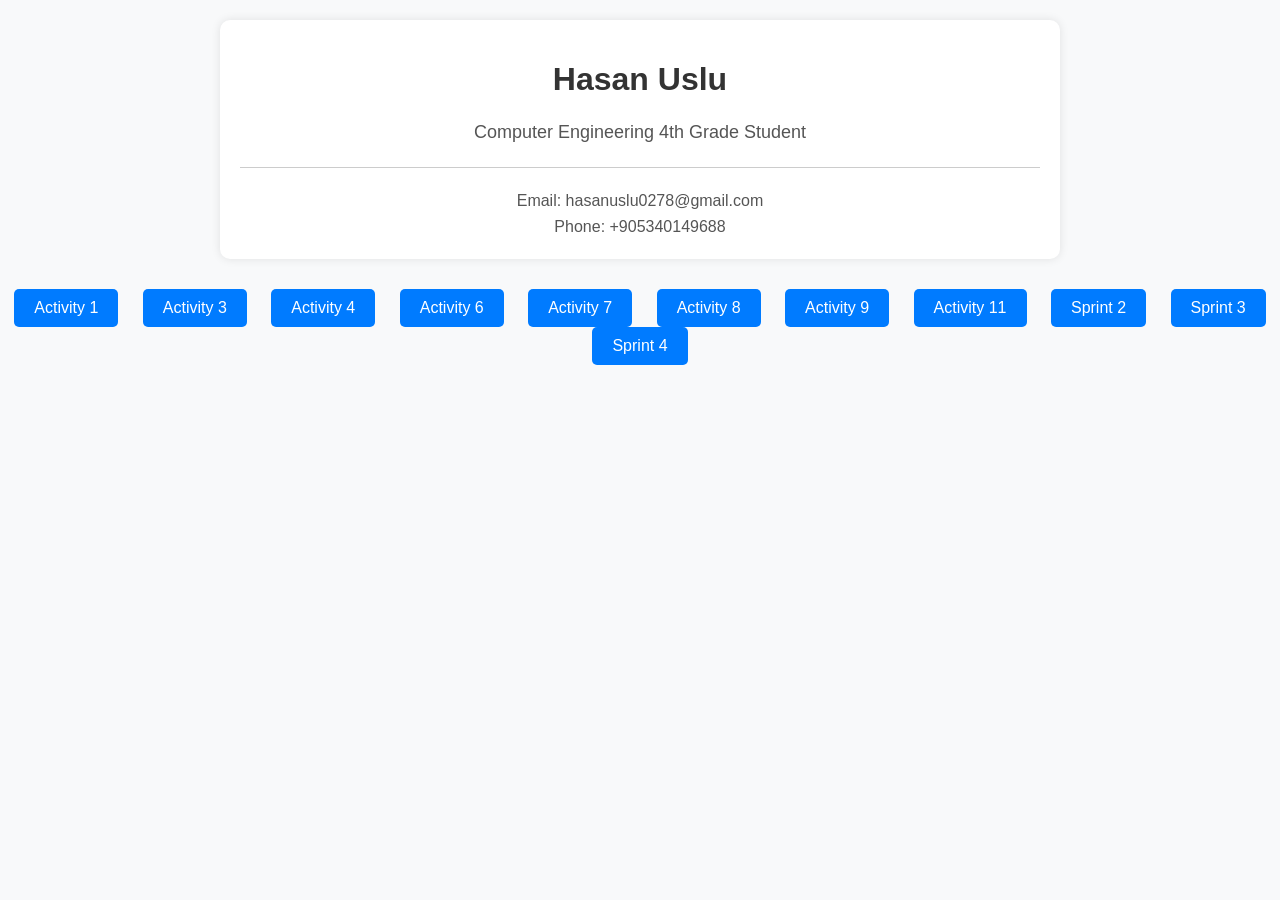
<file: index.html>
<!DOCTYPE html>
<html lang="en">
<head>
    <meta charset="UTF-8">
    <meta name="viewport" content="width=device-width, initial-scale=1.0">
    <title>About Hasan Uslu</title>
    <style>
        body {
            font-family: 'Segoe UI', Tahoma, Geneva, Verdana, sans-serif;
            margin: 0;
            padding: 0;
            background-color: #f8f9fa;
        }
        .container {
            max-width: 800px;
            margin: 20px auto;
            padding: 20px;
            background-color: #fff;
            border-radius: 10px;
            box-shadow: 0 0 10px rgba(0, 0, 0, 0.1);
        }
        h1 {
            color: #333;
            text-align: center;
            margin-bottom: 20px;
            font-size: 32px;
        }
        p {
            color: #555;
            line-height: 1.6;
            text-align: center;
            margin: 10px 0;
            font-size: 18px; 
        }
        .info {
            margin-top: 20px;
            border-top: 1px solid #ccc;
            padding-top: 20px;
        }
        .info p {
            margin: 0;
            font-size: 16px;
        }
        .link-container {
            text-align: center;
            margin-top: 30px;
        }
        .link-container a {
            display: inline-block;
            margin: 0 10px;
            padding: 10px 20px;
            background-color: #007bff; 
            color: #fff;
            text-decoration: none;
            border-radius: 5px;
            transition: background-color 0.3s ease;
        }
        .link-container a:hover {
            background-color: #0056b3;
        }
    </style>
</head>
<body>
    <div class="container">
        <h1>Hasan Uslu</h1>
        <p>Computer Engineering 4th Grade Student</p>
        <div class="info">
            <p>Email: hasanuslu0278@gmail.com</p>
            <p>Phone: +905340149688</p>
        </div>
    </div>
    <div class="link-container">
        <a href="Bilgen-Uslu.html">Activity 1</a>
        <a href="activity3/uslu-bilgen-activity3.html">Activity 3</a>
        <a href="/activity4/activity4.php">Activity 4</a>
        <a href="/uslu-bilgen-activity6/uslu-bilgen-activity6.html">Activity 6</a>
        <a href="/uslu-bilgen-activity7/uslu-bilgen.html">Activity 7</a>
        <a href="/uslu-bilgen-activity8/uslu-bilgenActivity8.html">Activity 8</a>
        <a href="/uslu-bilgen-activity9/uslu-bilgen-Activity9.html">Activity 9</a>
        <a href="/uslu-bilgen-activity11/uslu-bilgen-activity11.html">Activity 11</a>
        <a href="/sprint2/index.html">Sprint 2</a>
        <a href="/sprint3/index.html">Sprint 3</a>
        <a href="/sprint4/index.html">Sprint 4</a>
    </div>
</body>
</html>
</file>
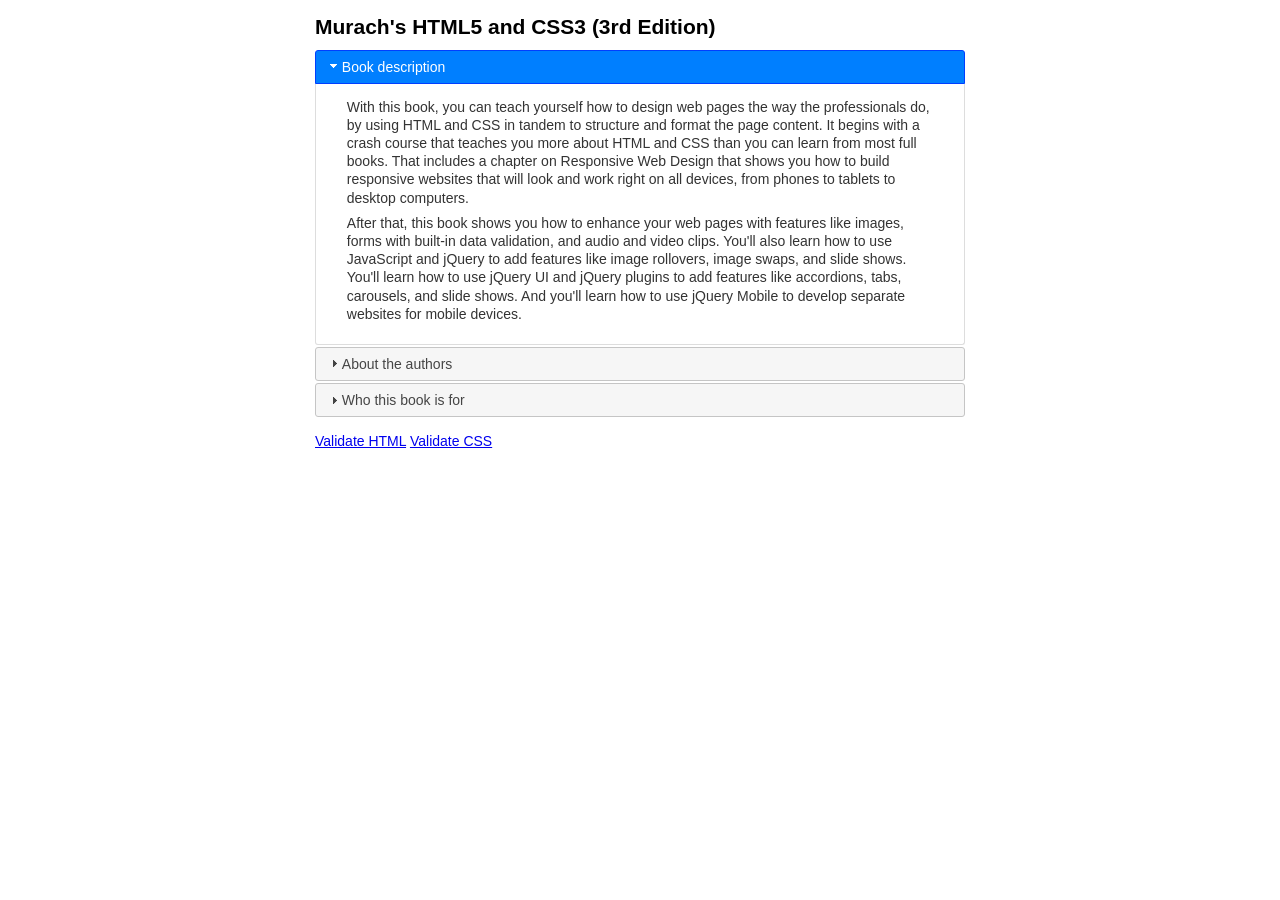
<file: uslu-bilgen-activity10/Accordion/index.html>
<!DOCTYPE html>
<html lang="en">

<head>
    <meta charset="UTF-8">
    <title>Accordion</title>
    <link rel="stylesheet" href="jquery-ui-1.12.1.custom/jquery-ui.min.css">
    <link rel="stylesheet" href="main.css">
    <script src="https://code.jquery.com/jquery-3.1.1.min.js"></script>
    <script src="jquery-ui-1.12.1.custom/jquery-ui.min.js"></script>
    <script src="accordion.js"></script>
</head>

<body>
    <main>
        <h1>Murach's HTML5 and CSS3 (3rd Edition)</h1>
        <div id="accordion">
            <h3>Book description</h3>
            <div>
                <p>With this book, you can teach yourself how to design web pages the way the
                    professionals do, by using HTML and CSS in tandem to structure and format the
                    page content. It begins with a crash course that teaches you more about HTML
                    and CSS than you can learn from most full books. That includes a chapter on
                    Responsive Web Design that shows you how to build responsive websites that will
                    look and work right on all devices, from phones to tablets to desktop computers.</p>
                <p>After that, this book shows you how to enhance your web pages with features
                    like images, forms with built-in data validation, and audio and video clips.
                    You'll also learn how to use JavaScript and jQuery to add features like image
                    rollovers, image swaps, and slide shows. You'll learn how to use jQuery UI and
                    jQuery plugins to add features like accordions, tabs, carousels, and slide shows.
                    And you'll learn how to use jQuery Mobile to develop separate websites for mobile
                    devices.</p>
            </div>
            <h3>About the authors</h3>
            <div>
                <p><strong>Anne Boehm</strong> has over 30 years of experience as an enterprise programmer. She got
                    started with Visual Basic in the days of VB5 and has been programming on .NET since
                    its inception. She added C# to her programming repertoire in the mid-2000s, and she's
                    authored or co-authored our books on Visual Basic, C#, ADO.NET, ASP.NET, and HTML5/CSS3</p>
                <p><strong>Zak Ruvalcaba</strong> has been researching, designing, and developing for the web since
                    1995. His skill set ranges from HTML5/CSS3 and JavaScript/jQuery to .NET with VB
                    and C#, and he's created web applications for companies like HP, Toshiba, IBM,
                    Gateway, Intuit, Peachtree, Dell, and Microsoft. He has authored or co-authored our
                    books on HTML5/CSS3, jQuery, and Dreamweaver CC.</p>
            </div>
            <h3>Who this book is for</h3>
            <div>
                <p>This book is for anyone who wants to develop web pages at a thoroughly professional
                    level. That includes:</p>
                <ul>
                    <li>budding web developers</li>
                    <li>web developers who haven't yet updated their websites to HTML5 and CSS3</li>
                    <li>web developers who need to expand and enhance their skillsets</li>
                </ul>
            </div>
        </div>
    </main>
    <footer>
        <br />
        <a href="https://validator.w3.org/check?uri=referer">Validate HTML</a>
        <a href="https://jigsaw.w3.org/css-validator/check/referer">Validate CSS</a>
    </footer>

</body>

</html>
</file>
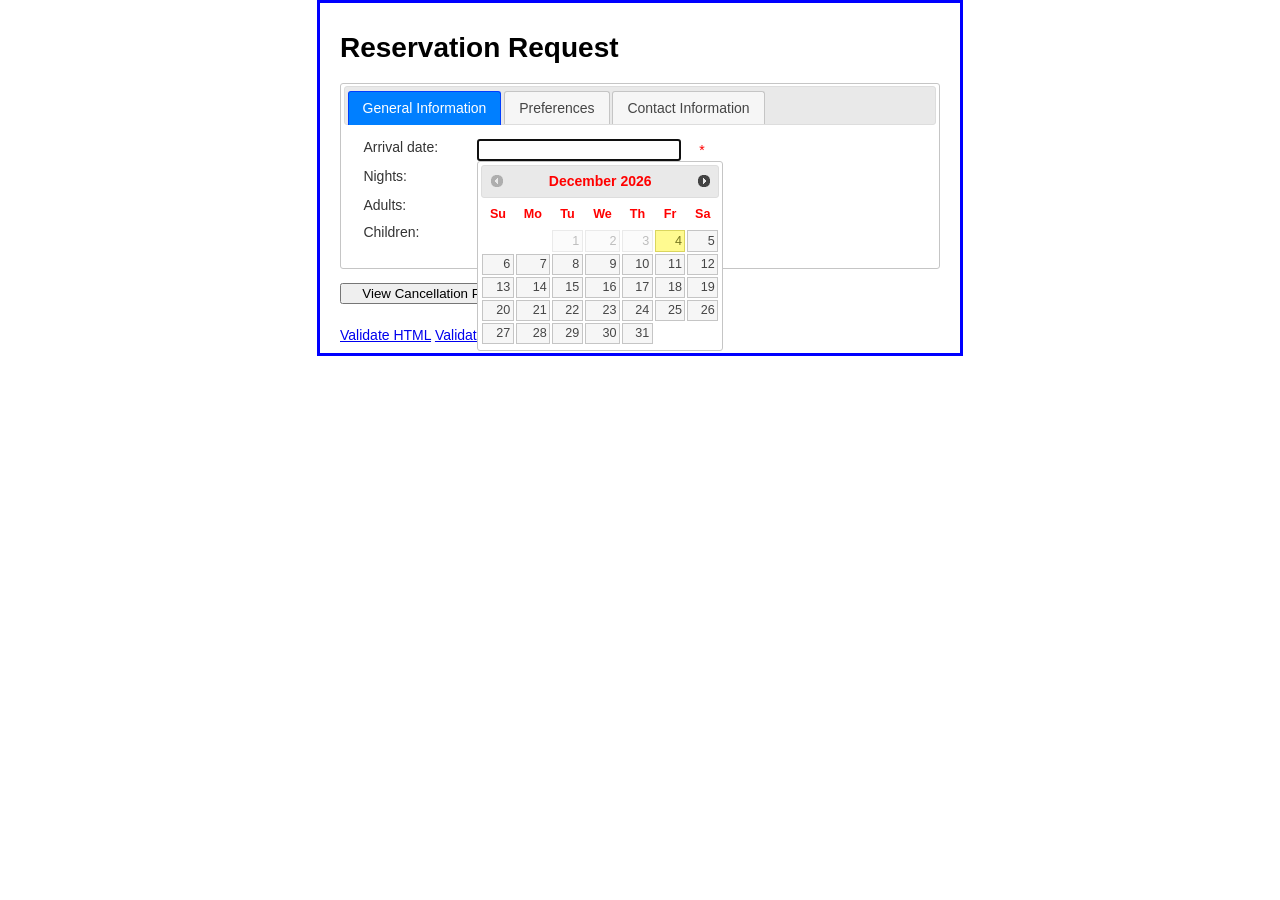
<file: uslu-bilgen-activity10/Widget/index.html>
<!DOCTYPE html>
<html lang="en">

<head>
	<meta charset="UTF-8">
	<title>Reservation request</title>
	<link rel="stylesheet" href="main.css">
	<link rel="stylesheet" href="jquery-ui-1.12.1.custom/jquery-ui.min.css">
	<script src="https://code.jquery.com/jquery-3.1.1.min.js"></script>
	<script src="reservation.js"></script>
	<script src="jquery-ui-1.12.1.custom/jquery-ui.min.js"></script>
</head>

<body>
	<main>
		<h1>Reservation Request</h1>
		<form action="response.html" method="get" name="reservation_form" id="reservation_form">
			<div id="tabs">
				<ul>
					<li><a href="#general-info">General Information</a></li>
					<li><a href="#preferences">Preferences</a></li>
					<li><a href="#contact-info">Contact Information</a></li>
				</ul>
				<div id="general-info">
					<label for="arrival_date">Arrival date:</label>
					<input type="text" name="arrival_date" id="arrival_date" autofocus>
					<span>*</span><br>
					<label for="nights">Nights:</label>
					<input type="text" name="nights" id="nights">
					<span>*</span><br>
					<label>Adults:</label>
					<select name="adults" id="adults">
						<option value="1">1</option>
						<option value="2">2</option>
						<option value="3">3</option>
						<option value="4">4</option>
					</select><br>
					<label>Children:</label>
					<select name="children" id="children">
						<option value="0">0</option>
						<option value="1">1</option>
						<option value="2">2</option>
						<option value="3">3</option>
						<option value="4">4</option>
					</select><br>
				</div>
				<div id="preferences">
					<label>Room type:</label>
					<input type="radio" name="room" id="standard" class="left" checked>Standard&nbsp;&nbsp;&nbsp;
					<input type="radio" name="room" id="business" class="left">Business&nbsp;&nbsp;&nbsp;
					<input type="radio" name="room" id="suite" class="left last">Suite<br>
					<label>Bed type:</label>
					<input type="radio" name="bed" id="king" class="left" checked>King&nbsp;&nbsp;&nbsp;
					<input type="radio" name="bed" id="double" class="left last">Double Double<br>
					<input type="checkbox" name="smoking" id="smoking">Smoking<br>
				</div>
				<div id="contact-info">
					<label for="name">Name:</label>
					<input type="text" name="name" id="name">
					<span>*</span><br>
					<label for="email">Email:</label>
					<input type="text" name="email" id="email">
					<span>*</span><br>
					<label for="phone">Phone:</label>
					<input type="text" name="phone" id="phone" placeholder="999-999-9999">
					<span>*</span><br>
				</div>
			</div>

			<fieldset>
				<input type="button" id="policies" value="View Cancellation Policies">
				<input type="submit" id="submit" value="Submit Request">
				<div id="dialog" title="Cancellation Policies" style="display: none;">
					<p>Notification of cancellation or arrival date change must be
						received more than three days (72 hours) prior to the confirmed arrival date for the
						reservation deposit to be refundable. Email notification is acceptable, and a cancellation
						confirmation will be sent to you. Failure to check-in on the scheduled arrival date
						will result in the cancellation of the reservation including any remaining nights,
						and the reservation deposit shall be forfeited.</p>
				</div><br>
			</fieldset>

		</form>
	</main>
	<footer>
		<br />
		<a href="https://validator.w3.org/check?uri=referer">Validate HTML</a>
		<a href="https://jigsaw.w3.org/css-validator/check/referer">Validate CSS</a>
	</footer>

</body>

</html>
</file>
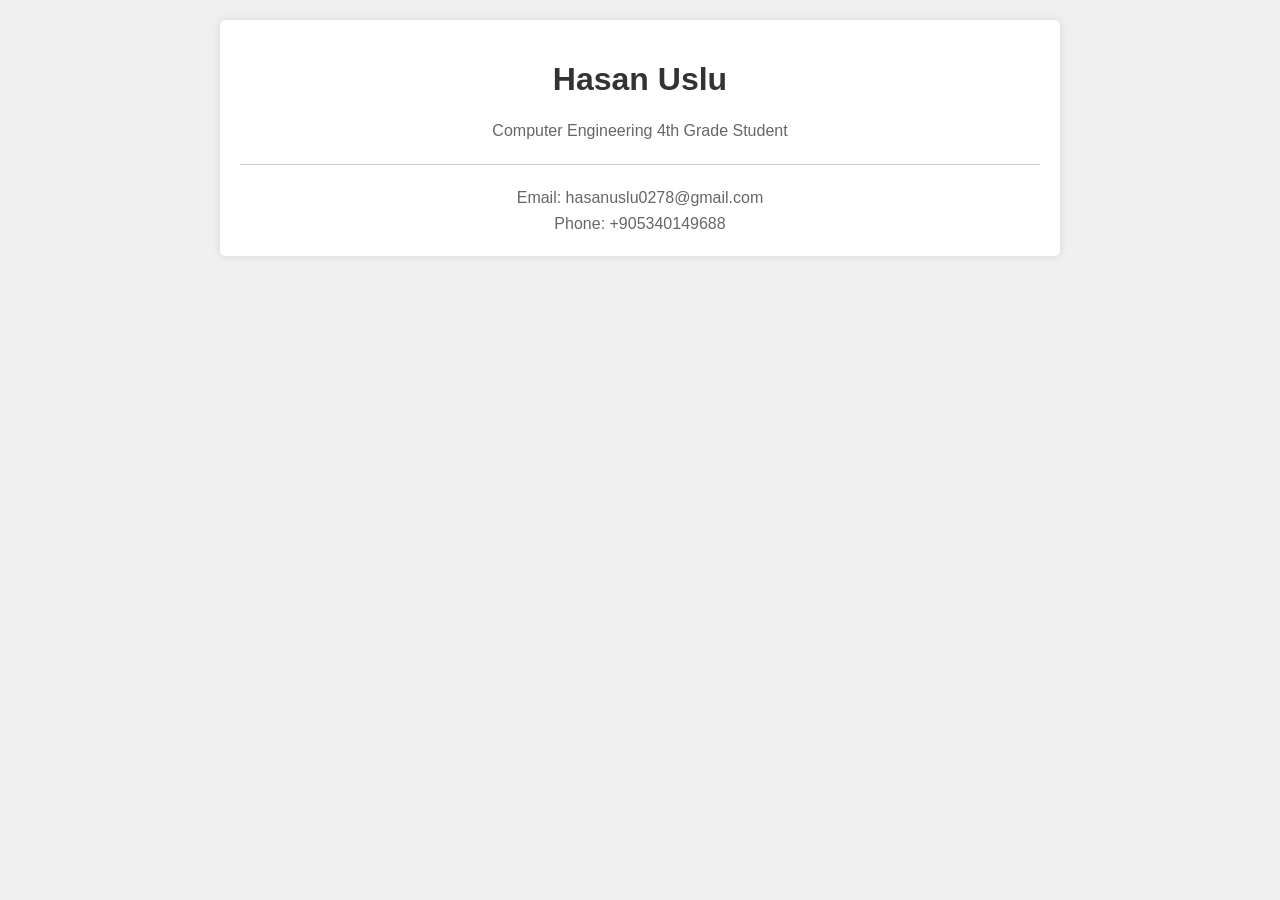
<file: Hasan_Uslu.html>
<!DOCTYPE html>
<html lang="en">
<head>
    <meta charset="UTF-8">
    <meta name="viewport" content="width=device-width, initial-scale=1.0">
    <title>About Hasan Uslu</title>
    <style>
        body {
            font-family: Arial, sans-serif;
            margin: 0;
            padding: 0;
            background-color: #f0f0f0;
        }
        .container {
            max-width: 800px;
            margin: 20px auto;
            padding: 20px;
            background-color: #fff;
            border-radius: 5px;
            box-shadow: 0 0 10px rgba(0, 0, 0, 0.1);
        }
        h1 {
            color: #333;
            text-align: center;
            margin-bottom: 20px;
        }
        p {
            color: #666;
            line-height: 1.6;
            text-align: center;
        }
        .info {
            margin-top: 20px;
            border-top: 1px solid #ccc;
            padding-top: 20px;
        }
        .info p {
            margin: 0;
        }
    </style>
</head>
<body>
    <div class="container">
        <h1>Hasan Uslu</h1>
        <p>Computer Engineering 4th Grade Student</p>
        <div class="info">
            <p>Email: hasanuslu0278@gmail.com</p>
            <p>Phone: +905340149688</p>
        </div>
    </div>
</body>
</html>
</file>
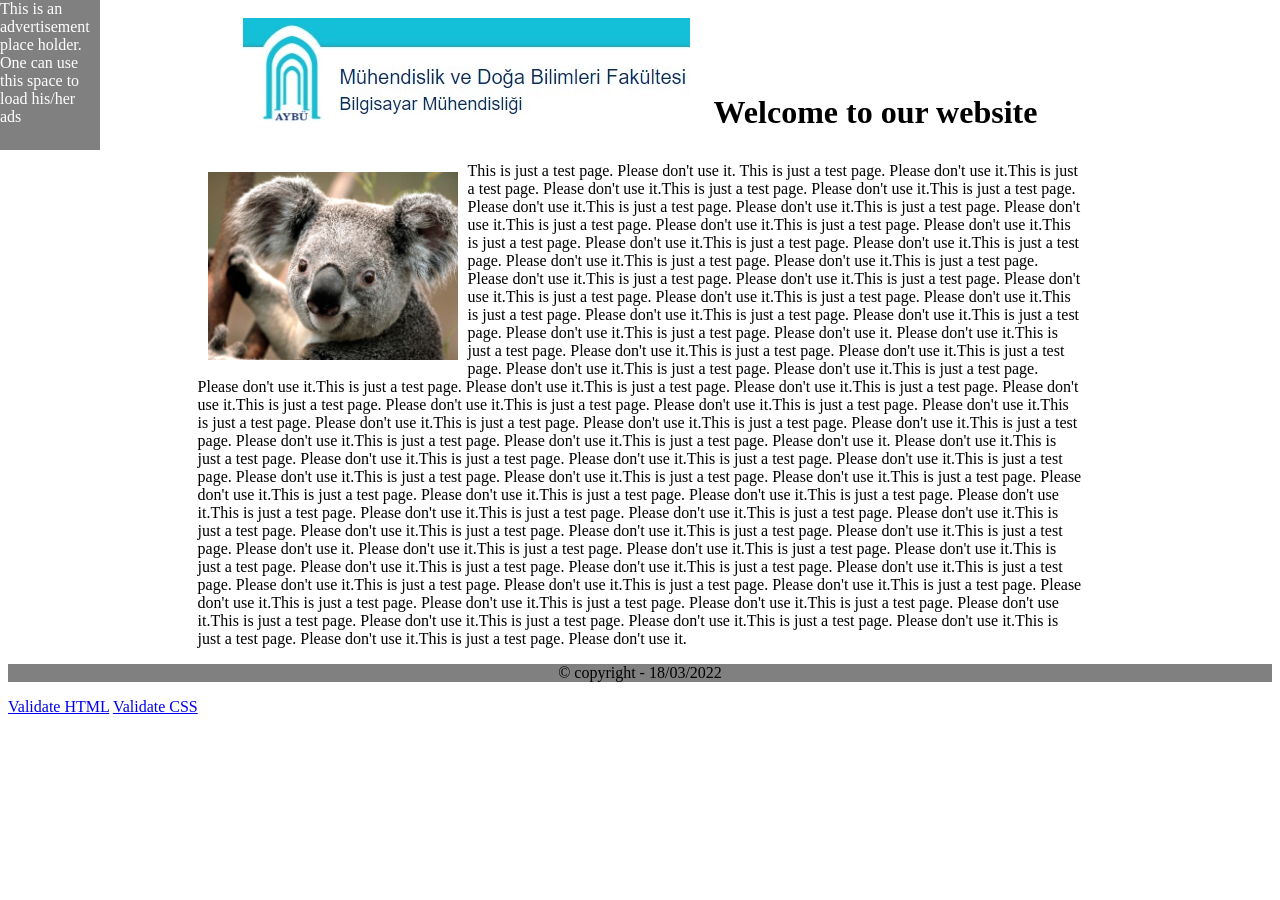
<file: activity3/uslu-bilgen-activity3.html>
<!DOCTYPE html>
<html>
<head>
	<title>Activity3 - Page Layout</title>
	<link rel="stylesheet" type="text/css" href="uslu-bilgen-activity3.css">
</head>
<body>

	<div class="header">
		<div class="logo">
			<img src="griffen.jpg"  alt="image"/>
		</div>
		<div class="title">
			<h1>Welcome to our website</h1>
		</div>
	</div>
	<div class="content">
		<div class="image" >
			<img class="koala" src="images.jpg" alt="image" />
		</div>
		<div class="main">
			This is just a test page. Please don't use it.
			This is just a test page. Please don't use it.This is just a test page.
			Please don't use it.This is just a test page. Please don't use it.This is just a test page.
			Please don't use it.This is just a test page. Please don't use it.This is just a test page.
			Please don't use it.This is just a test page. Please don't use it.This is just a test page.
			Please don't use it.This is just a test page. Please don't use it.This is just a test page. 
			Please don't use it.This is just a test page. Please don't use it.This is just a test page. 
			Please don't use it.This is just a test page. Please don't use it.This is just a test page. 
			Please don't use it.This is just a test page. Please don't use it.This is just a test page. 
			Please don't use it.This is just a test page. Please don't use it.This is just a test page.
			Please don't use it.This is just a test page. Please don't use it.This is just a test page.
			Please don't use it.This is just a test page. Please don't use it.
			Please don't use it.This is just a test page. Please don't use it.This is just a test page.
			Please don't use it.This is just a test page. Please don't use it.This is just a test page.
			Please don't use it.This is just a test page. Please don't use it.This is just a test page. 
			Please don't use it.This is just a test page. Please don't use it.This is just a test page. 
			Please don't use it.This is just a test page. Please don't use it.This is just a test page. 
			Please don't use it.This is just a test page. Please don't use it.This is just a test page. 
			Please don't use it.This is just a test page. Please don't use it.This is just a test page.
			Please don't use it.This is just a test page. Please don't use it.This is just a test page.
			Please don't use it.This is just a test page. Please don't use it.
			Please don't use it.This is just a test page. Please don't use it.This is just a test page.
			Please don't use it.This is just a test page. Please don't use it.This is just a test page.
			Please don't use it.This is just a test page. Please don't use it.This is just a test page. 
			Please don't use it.This is just a test page. Please don't use it.This is just a test page. 
			Please don't use it.This is just a test page. Please don't use it.This is just a test page. 
			Please don't use it.This is just a test page. Please don't use it.This is just a test page. 
			Please don't use it.This is just a test page. Please don't use it.This is just a test page.
			Please don't use it.This is just a test page. Please don't use it.This is just a test page.
			Please don't use it.This is just a test page. Please don't use it.
			Please don't use it.This is just a test page. Please don't use it.This is just a test page.
			Please don't use it.This is just a test page. Please don't use it.This is just a test page.
			Please don't use it.This is just a test page. Please don't use it.This is just a test page. 
			Please don't use it.This is just a test page. Please don't use it.This is just a test page. 
			Please don't use it.This is just a test page. Please don't use it.This is just a test page. 
			Please don't use it.This is just a test page. Please don't use it.This is just a test page. 
			Please don't use it.This is just a test page. Please don't use it.This is just a test page.
			Please don't use it.This is just a test page. Please don't use it.This is just a test page.
			Please don't use it.This is just a test page. Please don't use it.
		</div>
		</div>
		</div>
		
	</div>
	<div class="head">
		<p> &copy; copyright - 18/03/2022</p>
	</div>
	<div class="advertisement" >
		This is an advertisement place holder. One can use this space to load his/her ads
	</div>
	<div>
			<a href="http://validator.w3.org/check?uri=referer">Validate HTML</a> 
			<a href="http://jigsaw.w3.org/css-validator/check/referer">Validate CSS</a>
	</div>

</body>
</html>
</file>
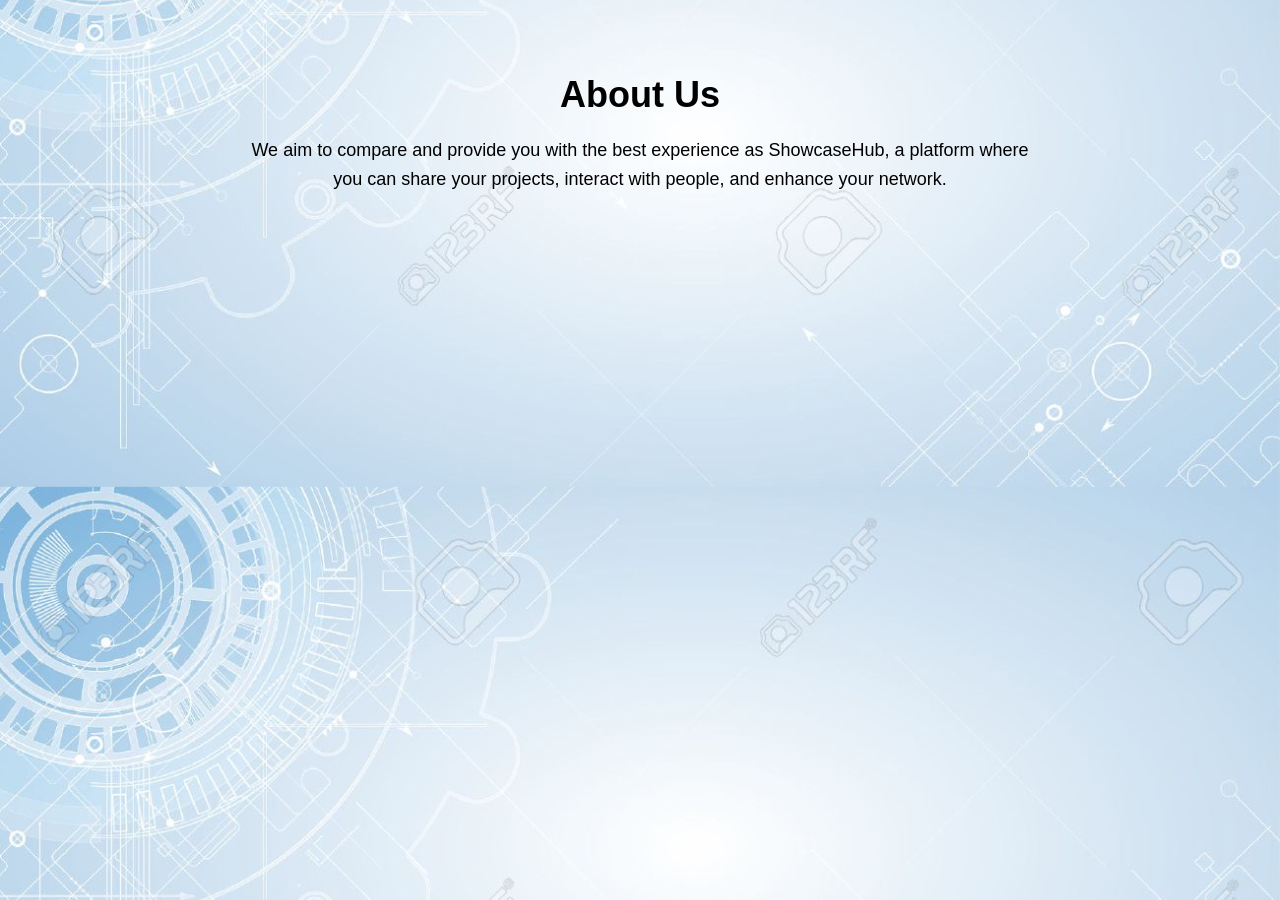
<file: sprint2/about.html>
<!DOCTYPE html>
<html lang="en">
<head>
    <meta charset="UTF-8">
    <meta name="viewport" content="width=device-width, initial-scale=1.0">
    <title>About Me</title>
    <link rel="stylesheet" href="css/about.css">
</head>
<body>
    <div class="container">
        <h1>About Us</h1>
        <p>We aim to compare and provide you with the best experience as ShowcaseHub, a platform where you can share your projects, interact with people, and enhance your network.</p>
    </div>
</body>
</html>
</file>
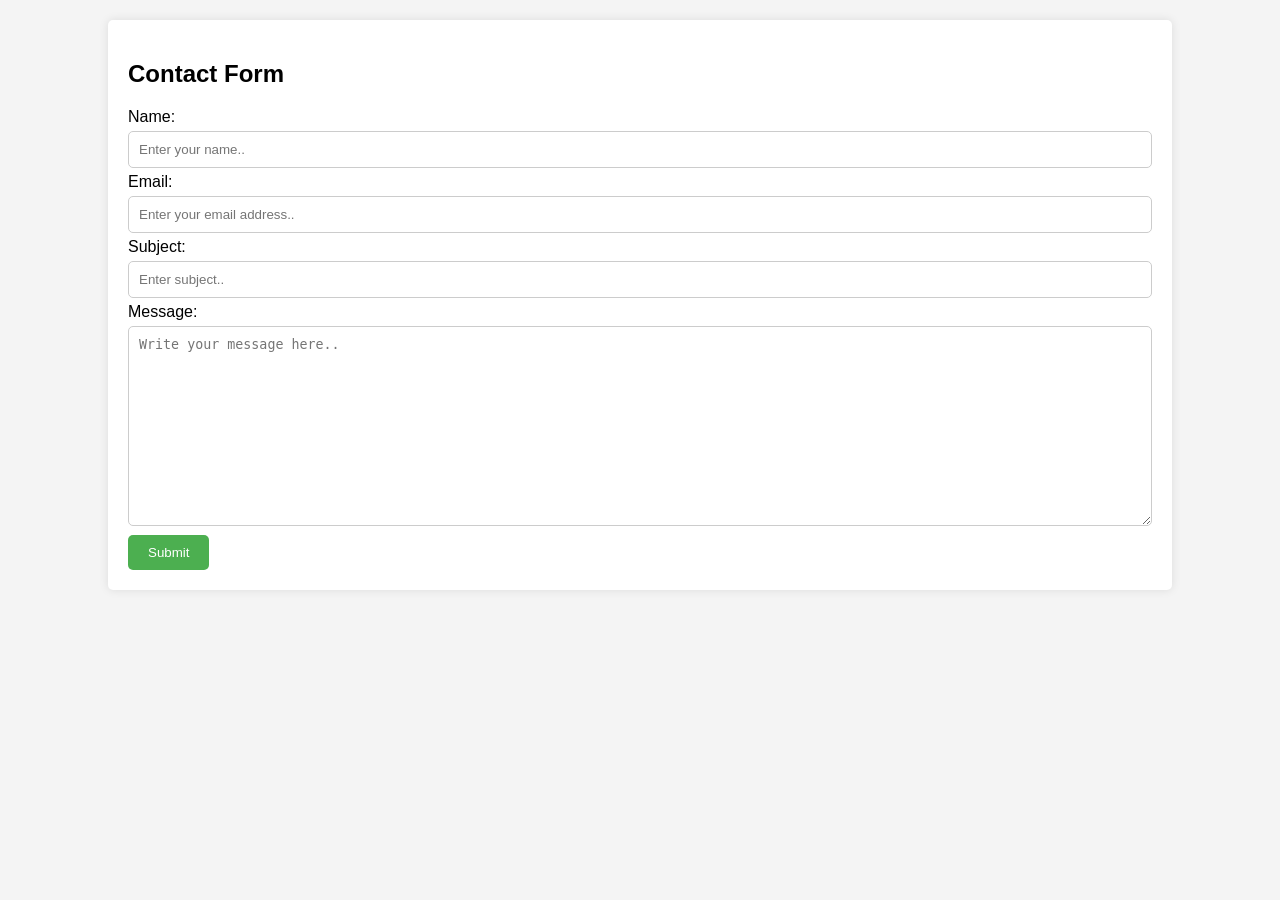
<file: sprint2/contact.html>
<!DOCTYPE html>
<html lang="en">
<head>
    <meta charset="UTF-8">
    <meta name="viewport" content="width=device-width, initial-scale=1.0">
    <title>Contact</title>
    <link rel="stylesheet" href="css/contact.css">
</head>
<body>
    <div class="container">
        <h2>Contact Form</h2>
        <form action="#" method="post">
            <label for="name">Name:</label>
            <input type="text" id="name" name="name" placeholder="Enter your name.." required>

            <label for="email">Email:</label>
            <input type="text" id="email" name="email" placeholder="Enter your email address.." required>

            <label for="subject">Subject:</label>
            <input type="text" id="subject" name="subject" placeholder="Enter subject.." required>

            <label for="message">Message:</label>
            <textarea id="message" name="message" placeholder="Write your message here.." style="height:200px" required></textarea>

            <input type="submit" value="Submit">
        </form>
    </div>
</body>
</html>
</file>
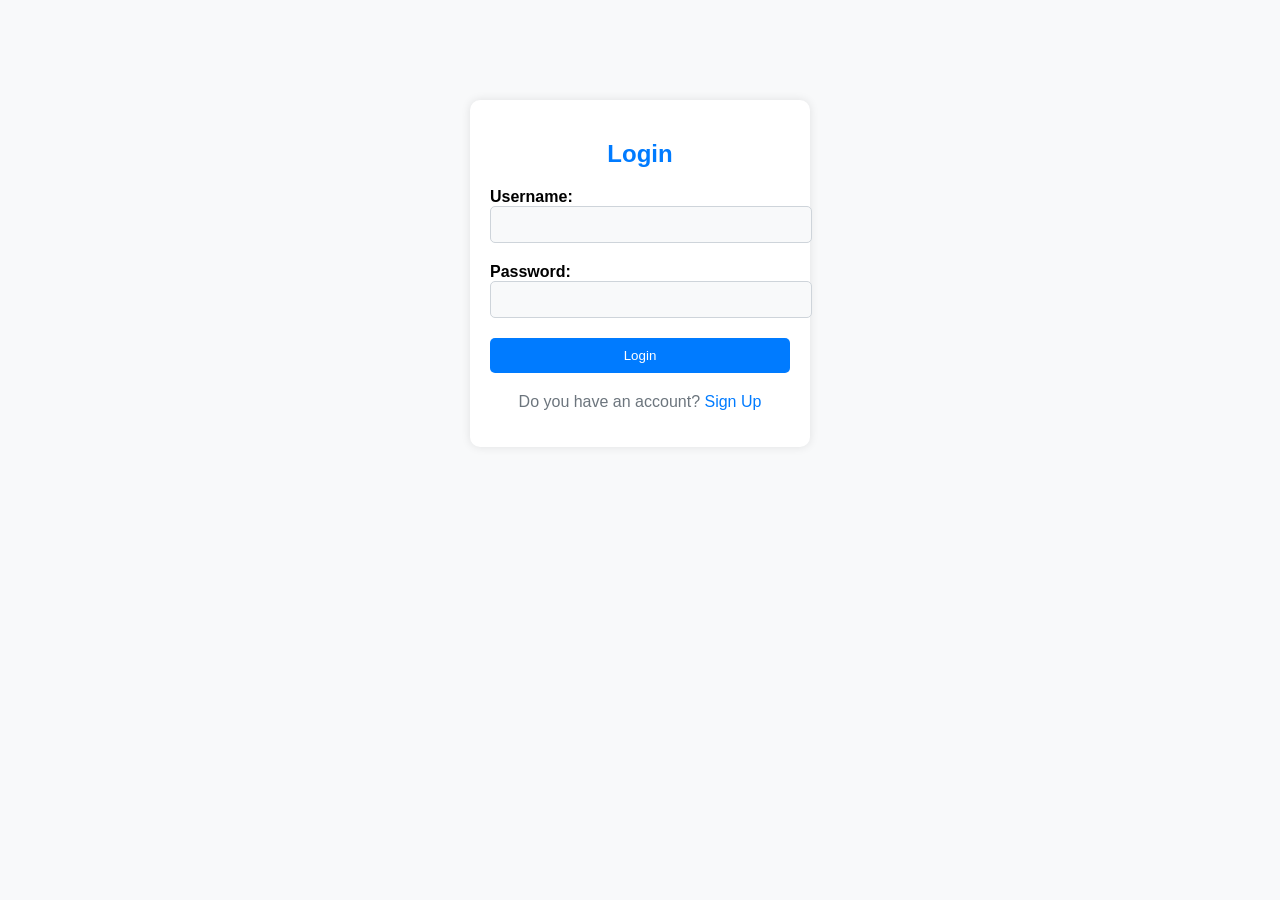
<file: sprint2/login.html>
<!DOCTYPE html>
<html lang="en">
<head>
    <meta charset="UTF-8">
    <meta name="viewport" content="width=device-width, initial-scale=1.0">
    <title>Login Page</title>
    <link rel="stylesheet" href="css/login.css">
</head>
<body>
    <div class="login-container">
        <h2>Login</h2>
        <form action="#" method="post">
            <div class="form-group">
                <label for="username">Username:</label>
                <input type="text" id="username" name="username" required>
            </div>
            <div class="form-group">
                <label for="password">Password:</label>
                <input type="password" id="password" name="password" required>
            </div>
            <button type="submit">Login</button>
        </form>
        <div id="have-account">
            <p>Do you have an account? <a href="#">Sign Up</a></p>
        </div>
    </div>
</body>
</html>
</file>
<file: uslu-bilgen-activity10/Accordion/main.css>
* {
	margin: 0;
	padding: 0;
}
body {
	font-family: Verdana, Arial, Helvetica, sans-serif;
    font-size: 87.5%;
	width: 650px;
	margin: 0 auto;
	padding: 15px 25px;	
}
h1 { 
	font-size: 150%;
	margin-bottom: .5em;
}
ul {
	padding-left: 45px;
}
li {
	padding-bottom: .5em;
}
p {
	padding-bottom: .5em;
}
</file>
<file: uslu-bilgen-activity10/Widget/main.css>
body {
    font-family: Arial, Helvetica, sans-serif;
    font-size: 87.5%;
    background-color: white;
    margin: 0 auto;
    width: 600px;
    border: 3px solid blue;
    padding: 10px 20px;
}
legend {
    color: blue;
    font-weight: bold;
    margin-bottom: .8em;
}
label {
	float: left;
    width: 100px;
}
input, select {
    margin-left: 1em;
    margin-right: 1em;
    margin-bottom: .5em;
}
input {
    width: 14em;	
}
input.left {
	width: 1em;
	padding-left: 0;
}
fieldset {
	border: none;
	margin-left: 0;
	margin-top: 1em;
	padding: 0;
}
input.last {
	margin-bottom: 1em;
}
#adults, #children {
	width: 35px;
}
#smoking {
	width: 1em;
	margin-left: 0;
}
#policies {
	margin-left: 0;
	width: 15em;
}
#submit {
	width: 10em;
}
#dialog p {
	font-size: 85%;
}
span {
	color: red;
}
</file>
<file: activity3/uslu-bilgen-activity3.css>
.advertisement
{
	width:100px;
	height:150px; 
	border-color:black;
	border-width:2px; 
	background-color:gray; 
	color:white;
	top: 0;
	left:0;
	position: absolute;
}
.koala{

	width: 250px;
	float: left;
	margin: 10px;
}
.content{
	width: 70%;
	margin:0 auto ;
	
	}
.header{
text-align: center;

}
.logo img{
max-width: 100%;

}
.logo,
.title{

display:inline-block;
vertical-align: center;
margin:10px


}

.head{

	text-align: center;
	background-color: gray;
}
</file>
<file: sprint2/css/about.css>
body {
    margin: 0;
    padding: 0;
    font-family: Arial, sans-serif;
    background-image: url('background.jpg');
    background-size: cover;
    background-position: center;
    color: #fff;
}

.container {
    max-width: 800px;
    margin: 0 auto;
    padding: 50px;
    text-align: center;
}

h1 {
    font-size: 36px;
    margin-bottom: 20px;
    color: black;
}

p {
    font-size: 18px;
    line-height: 1.6;
    color: black;
}
</file>
<file: sprint2/css/contact.css>
body {
    font-family: Arial, sans-serif;
    margin: 0;
    padding: 0;
    background-color: #f4f4f4;
}
.container {
    width: 80%;
    margin: 20px auto;
    background-color: #fff;
    padding: 20px;
    border-radius: 5px;
    box-shadow: 0 0 10px rgba(0, 0, 0, 0.1);
}
input[type="text"],
textarea {
    width: 100%;
    padding: 10px;
    margin: 5px 0;
    border: 1px solid #ccc;
    border-radius: 5px;
    box-sizing: border-box;
}
input[type="submit"] {
    background-color: #4caf50;
    color: #fff;
    padding: 10px 20px;
    border: none;
    border-radius: 5px;
    cursor: pointer;
}
input[type="submit"]:hover {
    background-color: #45a049;
}
</file>
<file: sprint2/css/login.css>
/* login.css */

body {
    margin: 0;
    padding: 0;
    font-family: Arial, sans-serif;
    background-color: #f8f9fa; /* Arkaplan rengi */
}

.login-container {
    width: 300px;
    margin: 100px auto;
    background-color: #fff;
    padding: 20px;
    border-radius: 10px; /* Köşeleri oval yapmak için */
    box-shadow: 0 0 10px rgba(0, 0, 0, 0.1);
}

h2 {
    text-align: center;
    margin-bottom: 20px;
    color: #007bff; /* Başlık rengi */
}

.form-group {
    margin-bottom: 20px;
}

label {
    display: block;
    font-weight: bold;
}

input[type="text"],
input[type="password"] {
    width: 100%;
    padding: 10px;
    border: 1px solid #ced4da; 
    border-radius: 5px; 
    transition: border-color 0.3s;
    background-color: #f8f9fa;
} 

input[type="text"]:focus,
input[type="password"]:focus {
    border-color: #007bff; 
}

button[type="submit"] {
    width: 100%;
    padding: 10px;
    background-color: #007bff; 
    border: none;
    color: #fff;
    border-radius: 5px; 
    cursor: pointer;
    transition: background-color 0.3s;
}

button[type="submit"]:hover {
    background-color: #0056b3;
} 

#have-account {
    text-align: center;
    margin-top: 20px;
    color: #6c757d; 
}

#have-account a {
    color: #007bff;
    text-decoration: none;
}

#have-account a:hover {
    text-decoration: underline; 
}
</file>
